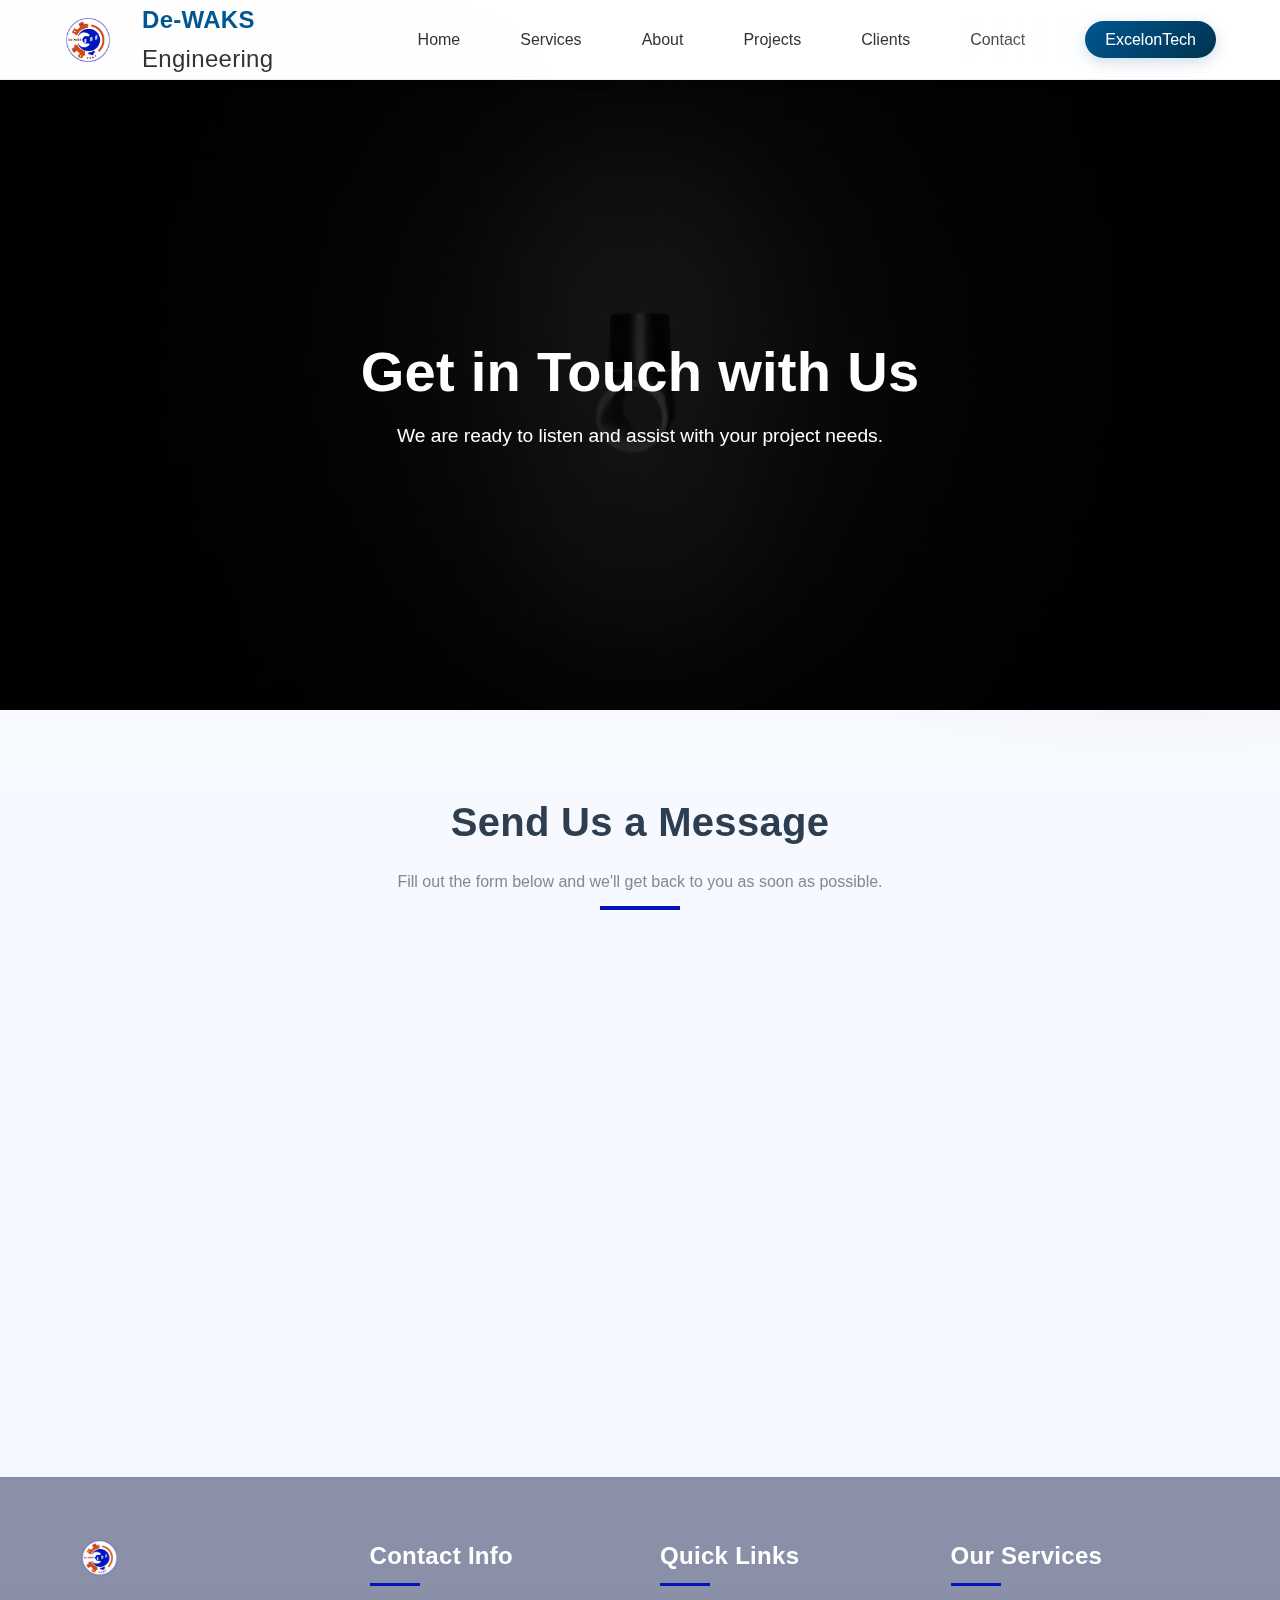
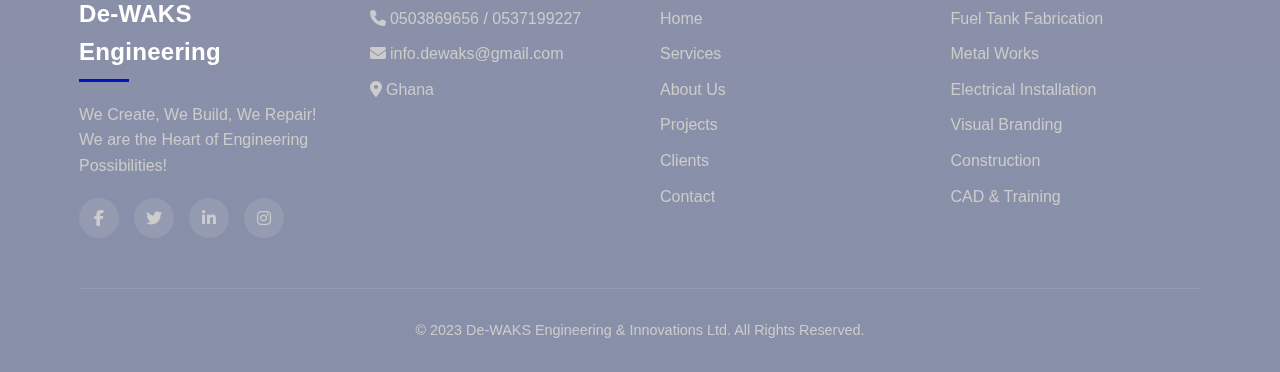
<file: contact.html>
<!DOCTYPE html>
<html lang="en">
<head>
    <meta charset="UTF-8">
    <meta name="viewport" content="width=device-width, initial-scale=1.0">
    <link rel="apple-touch-icon" sizes="180x180" href="images/favicon/apple-touch-icon.png">
    <link rel="icon" type="image/png" sizes="32x32" href="images/favicon/favicon-32x32.png">
    <link rel="icon" type="image/png" sizes="16x16" href="images/favicon/favicon-16x16.png">
    <link rel="manifest" href="images/favicon/site.webmanifest">
    <meta name="msapplication-TileColor" content="#005792">
    <meta name="theme-color" content="#005792">
    <title>Contact Us | De-WAKS Engineering & Innovations Ltd</title>
    <link rel="stylesheet" href="https://cdnjs.cloudflare.com/ajax/libs/font-awesome/6.4.0/css/all.min.css">
    <link rel="stylesheet" href="https://unpkg.com/aos@2.3.1/dist/aos.css">
    <link rel="stylesheet" href="css/style.css">
    <link rel="stylesheet" href="css/services.css">
    <link rel="stylesheet" href="css/about.css">
    <link rel="stylesheet" href="css/clients-new.css">
    <link rel="stylesheet" href="css/header-new.css">
    <link rel="stylesheet" href="css/about-index.css">
</head>
<body>
    <!-- Header -->
    <header>
        <div class="container header-container">
            <div class="logo">
                <img src="images/logo.png" alt="De-WAKS Logo" style="height: 48px; width: auto; margin-right: 10px;">
                <h1>De-WAKS <span>Engineering</span></h1>
            </div>
            <div class="mobile-menu-btn">
                <i class="fas fa-bars"></i>
            </div>
            <nav>
                <ul>
                    <li><a href="index.html">Home</a></li>
                    <li><a href="services.html">Services</a></li>
                    <li><a href="about.html">About</a></li>
                    <li><a href="projects.html">Projects</a></li>
                    <li><a href="clients.html">Clients</a></li>
                    <li><a href="contact.html">Contact</a></li>
                    <li><a href="https://excelontech.com" target="_blank" rel="noopener noreferrer">ExcelonTech</a></li>
                </ul>
            </nav>
        </div>
    </header>

    <!-- Contact Hero Section -->
    <section class="contact-hero">
        <video class="hero-video" autoplay muted loop playsinline poster="https://images.unsplash.com/photo-1522204523234-8729aa6e993f?auto=format&fit=crop&w=1500&q=80">
            <source src="videos/plumber.mp4" type="video/mp4">
        </video>
        <div class="hero-overlay"></div>
        <div class="container contact-hero-content">
            <h1 data-aos="fade-up" data-aos-duration="1000">Get in Touch with Us</h1>
            <p data-aos="fade-up" data-aos-duration="1200" data-aos-delay="200">We are ready to listen and assist with your project needs.</p>
        </div>
    </section>

    <!-- Contact Main Section -->
    <section id="contact-main">
        <div class="container">
            <div class="section-title">
                <h2>Send Us a Message</h2>
                <p>Fill out the form below and we'll get back to you as soon as possible.</p>
            </div>
            <div class="contact-content">
                <div class="contact-form" data-aos="fade-right" data-aos-duration="1000">
                    <form action="#" method="post">
                        <div class="form-group">
                            <input type="text" id="name" name="name" placeholder="Your Name" required>
                        </div>
                        <div class="form-group">
                            <input type="email" id="email" name="email" placeholder="Your Email" required>
                        </div>
                        <div class="form-group">
                            <input type="text" id="subject" name="subject" placeholder="Subject" required>
                        </div>
                        <div class="form-group">
                            <textarea id="message" name="message" rows="6" placeholder="Your Message" required></textarea>
                        </div>
                        <button type="submit" class="btn">Send Message</button>
                    </form>
                </div>
                <div class="contact-info" data-aos="fade-left" data-aos-duration="1000">
                    <div class="info-item">
                        <i class="fas fa-phone"></i>
                        <h4>Phone Number</h4>
                        <p>0503869656</p>
                        <p>0537199227</p>
                    </div>
                    <div class="info-item">
                        <i class="fas fa-envelope"></i>
                        <h4>Email Address</h4>
                        <p>info.dewaks@gmail.com</p>
                        <p>support.dewaks@gmail.com</p>
                    </div>
                    <div class="info-item">
                        <i class="fas fa-map-marker-alt"></i>
                        <h4>Office Location</h4>
                        <p>Ghana</p>
                    </div>
                </div>
            </div>
        </div>
    </section>

    <!-- Footer -->
    <footer>
        <div class="container">
            <div class="footer-content">
                <div class="footer-column">
                    <img src="images/logo2.png" alt="De-WAKS Logo" style="height: 40px; width: auto; margin-bottom: 10px;">
                    <h3>De-WAKS Engineering</h3>
                    <p>We Create, We Build, We Repair! We are the Heart of Engineering Possibilities!</p>
                    <div class="social-links">
                        <a href="#"><i class="fab fa-facebook-f"></i></a>
                        <a href="#"><i class="fab fa-twitter"></i></a>
                        <a href="#"><i class="fab fa-linkedin-in"></i></a>
                        <a href="#"><i class="fab fa-instagram"></i></a>
                    </div>
                </div>
                
                <div class="footer-column">
                    <h3>Contact Info</h3>
                    <p><i class="fas fa-phone"></i> 0503869656 / 0537199227</p>
                    <p><i class="fas fa-envelope"></i> info.dewaks@gmail.com</p>
                    <p><i class="fas fa-map-marker-alt"></i> Ghana</p>
                </div>
                
                <div class="footer-column">
                    <h3>Quick Links</h3>
                    <a href="index.html">Home</a>
                    <a href="services.html">Services</a>
                    <a href="about.html">About Us</a>
                    <a href="projects.html">Projects</a>
                    <a href="clients.html">Clients</a>
                    <a href="contact.html">Contact</a>
                </div>
                
                <div class="footer-column">
                    <h3>Our Services</h3>
                    <a href="services.html#fuel-tanks">Fuel Tank Fabrication</a>
                    <a href="services.html#metal-works">Metal Works</a>
                    <a href="services.html#electrical">Electrical Installation</a>
                    <a href="services.html#branding">Visual Branding</a>
                    <a href="services.html#construction">Construction</a>
                    <a href="services.html#cad">CAD & Training</a>
                </div>
            </div>
            
            <div class="copyright">
                <p>&copy; 2023 De-WAKS Engineering & Innovations Ltd. All Rights Reserved.</p>
            </div>
        </div>
    </footer>

    <script src="https://unpkg.com/aos@2.3.1/dist/aos.js"></script>
    <script>
        // Mobile Menu Toggle
        const menuBtn = document.querySelector('.mobile-menu-btn');
        const nav = document.querySelector('nav');
        
        menuBtn.addEventListener('click', () => {
            nav.classList.toggle('active');
            menuBtn.querySelector('i').classList.toggle('fa-bars');
            menuBtn.querySelector('i').classList.toggle('fa-times');
        });
        
        // Smooth scrolling for navigation links
        document.querySelectorAll('a[href^="#"]').forEach(anchor => {
            anchor.addEventListener('click', function (e) {
                e.preventDefault();
                
                const targetId = this.getAttribute('href');
                if (targetId === '#') return;
                
                const targetElement = document.querySelector(targetId);
                if (targetElement) {
                    nav.classList.remove('active');
                    menuBtn.querySelector('i').classList.add('fa-bars');
                    menuBtn.querySelector('i').classList.remove('fa-times');
                    
                    const headerHeight = parseInt(getComputedStyle(document.documentElement).getPropertyValue('--header-height')) || 80;
                    const top = targetElement.getBoundingClientRect().top + window.scrollY - headerHeight;
                    window.scrollTo({ top, behavior: 'smooth' });
                }
            });
        });

        // Initialize AOS
        AOS.init({
            offset: 120,
            duration: 1000,
            easing: 'ease-in-out',
            once: true,
        });

        // Static navbar with scrolled shadow state only
        const headerEl = document.querySelector('header');
        window.addEventListener('scroll', () => {
            const y = window.scrollY;
            if (y > 10) headerEl.classList.add('header--scrolled'); else headerEl.classList.remove('header--scrolled');
        }, { passive: true });

        document.addEventListener('pointermove', (e) => {
            document.querySelectorAll('.btn').forEach(btn => {
                const r = btn.getBoundingClientRect();
                const x = ((e.clientX - r.left) / r.width) * 100;
                const y = ((e.clientY - r.top) / r.height) * 100;
                btn.style.setProperty('--mx', x + '%');
                btn.style.setProperty('--my', y + '%');
            });
        });
    </script>
</body>
</html>
</file>
<file: css/style.css>
/* Global Styles */
:root {
    --primary: #0016BB;
    --secondary: #2c3e50;
    --accent: #D8460A;
    --light: #ecf0f1;
    --dark: #2c3e50;
    --header-height: 80px;
    --gray: #7f8c8d;
}

* {
    margin: 0;
    padding: 0;
    box-sizing: border-box;
    font-family: 'Segoe UI', Tahoma, Geneva, Verdana, sans-serif;
}

body {
    color: #333;
    line-height: 1.6;
    background:
        radial-gradient(1200px 800px at 10% 10%, rgba(0, 22, 187, 0.15), transparent 60%),
        radial-gradient(1000px 600px at 90% 20%, rgba(216, 70, 10, 0.15), transparent 60%),
        linear-gradient(180deg, #f9fbff 0%, #f3f6ff 100%);
    -webkit-backdrop-filter: saturate(1.05);
    backdrop-filter: saturate(1.05);

    /* ensure fixed header doesn't cover page content */
    padding-top: var(--header-height);
}

.container {
    width: 90%;
    max-width: 1200px;
    margin: 0 auto;
    padding: 0 15px;
}

/* Glass utility */
.glass {
    background: rgba(255, 255, 255, 0.15);
    border: 1px solid rgba(255, 255, 255, 0.3);
    -webkit-backdrop-filter: blur(16px) saturate(120%);
    backdrop-filter: blur(16px) saturate(120%);
    box-shadow: 0 10px 40px rgba(0,0,0,0.08);
}

.glass-dark {
    background: rgba(7, 18, 61, 0.25);
    border: 1px solid rgba(255, 255, 255, 0.08);
    -webkit-backdrop-filter: blur(18px) saturate(140%);
    backdrop-filter: blur(18px) saturate(140%);
}

.btn {
    display: inline-block;
    padding: 12px 28px;
    background: linear-gradient(135deg, #0016BB 0%, #6a7bff 50%, #00c2ff 100%);
    color: white;
    text-decoration: none;
    border-radius: 999px;
    font-weight: 700;
    letter-spacing: 0.3px;
    transition: transform 0.25s ease, box-shadow 0.25s ease, filter 0.25s ease;
    border: none;
    cursor: pointer;
    box-shadow: 0 10px 20px rgba(0, 22, 187, 0.25), inset 0 0 0 1px rgba(255,255,255,0.15);
    position: relative;
    overflow: hidden;
}

.btn:hover {
    transform: translateY(-2px) scale(1.02);
    box-shadow: 0 16px 32px rgba(0, 22, 187, 0.35);
    filter: brightness(1.05);
}

.btn-outline {
    background: rgba(255,255,255,0.08);
    color: var(--primary);
    border: 2px solid rgba(255,255,255,0.4);
    -webkit-backdrop-filter: blur(8px);
    backdrop-filter: blur(8px);
}

.btn-outline:hover {
    background: linear-gradient(135deg, rgba(0,22,187,0.9), rgba(0,194,255,0.9));
    color: #fff;
    border-color: transparent;
}

/* Button glow ring */
.btn:before {
    content: '';
    position: absolute;
    inset: -2px;
    background: radial-gradient(120px 60px at var(--mx,50%) var(--my,50%), rgba(255,255,255,0.35), transparent 40%);
    opacity: 0;
    transition: opacity 0.25s ease;
}
.btn:hover:before { opacity: 1; }

/* Mouse reactive glow */
.btn { --mx: 50%; --my: 50%; }

section {
    padding: 80px 0;
}

.section-title {
    text-align: center;
    margin-bottom: 50px;
    position: relative;
}

.section-title h2 {
    font-size: 2.5rem;
    color: var(--secondary);
    margin-bottom: 15px;
}

.section-title:after {
    content: '';
    position: absolute;
    bottom: -15px;
    left: 50%;
    transform: translateX(-50%);
    width: 80px;
    height: 4px;
    background-color: var(--primary);
}

/* Header Styles */
header {
    background-color: #ffffff; /* fully visible / "bare" background */
    -webkit-backdrop-filter: none;
    backdrop-filter: none;
    border-bottom: 1px solid rgba(0,0,0,0.06);
    box-shadow: 0 8px 30px rgba(0, 0, 0, 0.08);
    position: fixed;
    width: 100%;
    top: 0;
    left: 0;
    z-index: 9999;
    transition: background-color 0.25s ease, box-shadow 0.25s ease, transform 0.2s ease;
    height: var(--header-height);
}

.header--hidden { transform: none; }
.header--scrolled { box-shadow: 0 12px 30px rgba(0,0,0,0.12); background-color: rgba(255,255,255,0.85); }

.header-container {
    display: flex;
    justify-content: space-between;
    align-items: center;
    padding: 0 0;
    height: 100%;
}

.logo {
    display: flex;
    align-items: center;
}

.logo h1 {
    font-size: 1.8rem;
    color: var(--primary);
    margin-left: 10px;
}

.logo span {
    color: var(--secondary);
    font-weight: 300;
}

nav ul {
    display: flex;
    list-style: none;
}

nav ul li {
    margin-left: 30px;
}

nav ul li a {
    text-decoration: none;
    color: var(--dark);
    font-weight: 500;
    transition: color 0.3s ease, transform 0.2s ease;
    position: relative;
}

nav ul li a:hover {
    color: var(--primary);
    transform: translateY(-1px);
}

nav ul li a:after {
    content: '';
    position: absolute;
    left: 0;
    bottom: -6px;
    width: 0;
    height: 2px;
    background: linear-gradient(90deg, var(--primary), #00c2ff);
    transition: width 0.25s ease;
}
nav ul li a:hover:after { width: 100%; }

/* Typography & focus polish */
h1, h2, h3 { letter-spacing: 0.3px; }
a, .btn, button { outline: none; }
a:focus-visible, .btn:focus-visible, button:focus-visible {
    outline: 3px solid rgba(0,194,255,0.6);
    outline-offset: 2px;
    border-radius: 8px;
}

.mobile-menu-btn {
    display: none;
    font-size: 1.5rem;
    cursor: pointer;
    color: var(--primary);
}

/* Hero Section */
.hero {
    background: linear-gradient(rgba(0, 0, 0, 0.7), rgba(0, 0, 0, 0.7)), url('https://images.unsplash.com/photo-1581091226033-d5c48150dbaa?ixlib=rb-4.0.3&auto=format&fit=crop&w=1500&q=80') no-repeat center center/cover;
    height: 100vh;
    color: white;
    display: flex;
    align-items: center;
    text-align: center;
    padding-top: 80px;
}

.hero-content {
    max-width: 800px;
    margin: 0 auto;
}

.hero-content h2 {
    font-size: 3.5rem;
    margin-bottom: 20px;
    line-height: 1.2;
}

.hero-content p {
    font-size: 1.2rem;
    margin-bottom: 30px;
}

/* Services Section */
.services-grid {
    display: grid;
    grid-template-columns: repeat(auto-fit, minmax(300px, 1fr));
    gap: 30px;
}

.service-card {
    background: white;
    border-radius: 8px;
    overflow: hidden;
    box-shadow: 0 5px 15px rgba(0, 0, 0, 0.1);
    transition: transform 0.3s ease;
}

.service-card:hover {
    transform: translateY(-10px);
}

.service-img {
    height: 200px;
    background-color: var(--primary);
    display: flex;
    align-items: center;
    justify-content: center;
    color: white;
    font-size: 3rem;
}

.service-content {
    padding: 20px;
}

.service-content h3 {
    color: var(--secondary);
    margin-bottom: 15px;
}

/* About Section */
.about {
    background-color: var(--light);
}

.about-content {
    display: grid;
    grid-template-columns: 1fr 1fr;
    gap: 50px;
    align-items: center;
}

.about-text h2 {
    color: var(--secondary);
    margin-bottom: 20px;
}

.values-list {
    margin-top: 30px;
}

.value-item {
    display: flex;
    align-items: flex-start;
    margin-bottom: 15px;
}

.value-icon {
    background-color: var(--primary);
    color: white;
    width: 40px;
    height: 40px;
    border-radius: 50%;
    display: flex;
    align-items: center;
    justify-content: center;
    margin-right: 15px;
    flex-shrink: 0;
}

/* Projects Section */
.projects-grid {
    display: grid;
    grid-template-columns: repeat(auto-fit, minmax(300px, 1fr));
    gap: 30px;
}

.project-card {
    position: relative;
    height: 250px;
    border-radius: 8px;
    overflow: hidden;
}

.project-img {
    width: 100%;
    height: 100%;
    object-fit: cover;
    transition: transform 0.5s ease;
}

.project-overlay {
    position: absolute;
    top: 0;
    left: 0;
    width: 100%;
    height: 100%;
    background: rgba(0, 87, 146, 0.8);
    display: flex;
    flex-direction: column;
    justify-content: center;
    align-items: center;
    opacity: 0;
    transition: opacity 0.5s ease;
    padding: 20px;
    text-align: center;
    color: white;
}

.project-card:hover .project-overlay {
    opacity: 1;
}

.project-card:hover .project-img {
    transform: scale(1.1);
}

/* Clients Section */
.clients {
    background-color: var(--light);
}

.clients-grid {
    display: grid;
    grid-template-columns: repeat(auto-fit, minmax(150px, 1fr));
    gap: 30px;
    align-items: center;
}

.client-logo {
    background-color: white;
    height: 120px;
    display: flex;
    align-items: center;
    justify-content: center;
    border-radius: 8px;
    box-shadow: 0 5px 15px rgba(0, 0, 0, 0.05);
    padding: 20px;
}

/* CTA Section */
.cta {
    background: linear-gradient(rgba(0, 0, 0, 0.8), rgba(0, 0, 0, 0.8)), url('https://images.unsplash.com/photo-1566669437686-8c43b8b4626e?ixlib=rb-4.0.3&auto=format&fit=crop&w=1500&q=80') no-repeat center center/cover;
    color: white;
    text-align: center;
}

.cta h2 {
    font-size: 2.5rem;
    margin-bottom: 20px;
}

.cta p {
    font-size: 1.2rem;
    max-width: 700px;
    margin: 0 auto 30px;
}

/* Footer */
footer {
    background: rgba(7, 18, 61, 0.45);
    -webkit-backdrop-filter: blur(12px) saturate(130%);
    backdrop-filter: blur(12px) saturate(130%);
    color: white;
    padding: 60px 0 30px;
}

.footer-content {
    display: grid;
    grid-template-columns: repeat(auto-fit, minmax(250px, 1fr));
    gap: 40px;
    margin-bottom: 40px;
}

.footer-column h3 {
    font-size: 1.5rem;
    margin-bottom: 20px;
    position: relative;
    padding-bottom: 10px;
}

.footer-column h3:after {
    content: '';
    position: absolute;
    bottom: 0;
    left: 0;
    width: 50px;
    height: 3px;
    background-color: var(--primary);
}

.footer-column p, .footer-column a {
    margin-bottom: 10px;
    display: block;
    color: #ccc;
    text-decoration: none;
    transition: color 0.3s ease;
}

.footer-column a:hover {
    color: white;
}

.social-links {
    display: flex;
    gap: 15px;
    margin-top: 20px;
}

.social-links a {
    display: flex;
    align-items: center;
    justify-content: center;
    width: 40px;
    height: 40px;
    background-color: rgba(255, 255, 255, 0.1);
    border-radius: 50%;
    transition: all 0.3s ease;
}

.social-links a:hover {
    background-color: var(--primary);
    transform: translateY(-3px);
}

.copyright {
    text-align: center;
    padding-top: 30px;
    border-top: 1px solid rgba(255, 255, 255, 0.1);
    color: #ccc;
    font-size: 0.9rem;
}

/* Responsive Styles */
@media (max-width: 992px) {
    .about-content {
        grid-template-columns: 1fr;
    }
    
    .hero-content h2 {
        font-size: 2.8rem;
    }
}

@media (max-width: 768px) {
    .mobile-menu-btn {
        display: block;
    }
    
    nav {
        position: fixed;
        top: 80px;
        left: -100%;
        width: 80%;
        height: calc(100vh - var(--header-height));
        background-color: white;
        flex-direction: column;
        transition: all 0.3s ease;
        box-shadow: 5px 0 15px rgba(0, 0, 0, 0.1);
    }
    
    nav.active {
        left: 0;
    }
    
    nav ul {
        flex-direction: column;
        padding: 30px;
    }
    
    nav ul li {
        margin: 15px 0;
    }
    
    .hero-content h2 {
        font-size: 2.2rem;
    }
    
    .section-title h2 {
        font-size: 2rem;
    }
}

/* New Styles for services.php */
.services-hero {
    background: linear-gradient(rgba(0, 0, 0, 0.7), rgba(0, 0, 0, 0.7)), url('https://images.unsplash.com/photo-1517404215738-15263e9f9178?ixlib=rb-4.0.3&auto=format&fit=crop&w=1500&q=80') no-repeat center center/cover;
    height: 70vh;
    color: white;
    display: flex;
    align-items: center;
    justify-content: center;
    text-align: center;
}

.services-hero-content h1 {
    font-size: 3.5rem;
    margin-bottom: 1rem;
    line-height: 1.2;
}

.services-hero-content p {
    font-size: 1.2rem;
}

.services-grid-new {
    display: grid;
    grid-template-columns: repeat(auto-fit, minmax(300px, 1fr));
    gap: 30px;
}

.service-card-new {
    position: relative;
    background: rgba(255, 255, 255, 0.2);
    -webkit-backdrop-filter: blur(10px);
    backdrop-filter: blur(10px);
    border-radius: 12px;
    border: 1px solid rgba(255, 255, 255, 0.3);
    overflow: hidden;
    box-shadow: 0 4px 20px rgba(0, 0, 0, 0.1);
    transition: all 0.3s ease;
    cursor: pointer;
}

.service-card-new:hover {
    transform: translateY(-10px) scale(1.02);
    box-shadow: 0 8px 30px rgba(0, 0, 0, 0.2);
}

.service-img-new {
    width: 100%;
    height: 200px;
    object-fit: cover;
    display: block;
    border-top-left-radius: 12px;
    border-top-right-radius: 12px;
}

.service-content-new {
    padding: 20px;
    color: white;
    text-align: center;
}

.service-content-new h3 {
    font-size: 1.5rem;
    margin-bottom: 10px;
    text-shadow: 1px 1px 2px rgba(0, 0, 0, 0.2);
}

.service-content-new p {
    font-size: 0.9rem;
    opacity: 0.9;
    color: #f0f0f0;
}

/* New Styles for about.php */
.about-hero {
    background: linear-gradient(rgba(0, 0, 0, 0.7), rgba(0, 0, 0, 0.7)), url('https://images.unsplash.com/photo-1516246877022-f90a1b63c87e?ixlib=rb-4.0.3&auto=format&fit=crop&w=1500&q=80') no-repeat center center/cover;
    height: 70vh;
    color: white;
    display: flex;
    align-items: center;
    justify-content: center;
    text-align: center;
}

.about-hero-content h1 {
    font-size: 3.5rem;
    margin-bottom: 1rem;
    line-height: 1.2;
}

.about-hero-content p {
    font-size: 1.2rem;
}

.about-main {
    background-color: white;
}

.about-content {
    display: flex;
    flex-direction: column;
    gap: 50px;
}

.about-image {
    width: 100%;
}

.about-image img {
    width: 100%;
    height: auto;
    border-radius: 8px;
    box-shadow: 0 5px 20px rgba(0,0,0,0.1);
}

.about-text {
    padding: 20px;
    background-color: var(--light);
    border-radius: 8px;
}

.about-text h3 {
    font-size: 2rem;
    color: var(--secondary);
    margin-bottom: 15px;
}

.about-text p {
    margin-bottom: 20px;
}

.values-list {
    display: flex;
    flex-direction: column;
    gap: 15px;
}

.value-item {
    display: flex;
    align-items: center;
    gap: 15px;
}

.value-item i {
    font-size: 1.5rem;
    color: var(--primary);
}

.team-grid {
    display: grid;
    grid-template-columns: repeat(auto-fit, minmax(250px, 1fr));
    gap: 30px;
    text-align: center;
}

.team-member {
    background-color: white;
    padding: 20px;
    border-radius: 8px;
    box-shadow: 0 5px 15px rgba(0,0,0,0.05);
}

.team-member img {
    width: 150px;
    height: 150px;
    border-radius: 50%;
    object-fit: cover;
    margin-bottom: 15px;
    border: 3px solid var(--primary);
}

.team-member h3 {
    font-size: 1.2rem;
    color: var(--secondary);
}

.team-member p {
    font-size: 0.9rem;
    color: var(--gray);
}

/* New Styles for projects.php */
.projects-hero {
    background: linear-gradient(rgba(0, 0, 0, 0.7), rgba(0, 0, 0, 0.7)), url('https://images.unsplash.com/photo-1581093557451-f7614d9b6264?ixlib=rb-4.0.3&auto=format&fit=crop&w=1500&q=80') no-repeat center center/cover;
    height: 70vh;
    color: white;
    display: flex;
    align-items: center;
    justify-content: center;
    text-align: center;
}

.projects-hero-content h1 {
    font-size: 3.5rem;
    margin-bottom: 1rem;
    line-height: 1.2;
}

.projects-hero-content p {
    font-size: 1.2rem;
}

.projects-grid-new {
    display: grid;
    grid-template-columns: repeat(auto-fit, minmax(350px, 1fr));
    gap: 30px;
}

.project-card-new {
    position: relative;
    height: 350px;
    border-radius: 12px;
    overflow: hidden;
    box-shadow: 0 5px 20px rgba(0,0,0,0.1);
}

.project-card-new img {
    width: 100%;
    height: 100%;
    object-fit: cover;
    transition: transform 0.5s ease;
}

.project-overlay-new {
    position: absolute;
    bottom: 0;
    left: 0;
    width: 100%;
    background: linear-gradient(to top, rgba(0, 0, 0, 0.8), rgba(0, 0, 0, 0));
    color: white;
    padding: 20px;
    transition: all 0.5s ease;
    opacity: 0;
    transform: translateY(100%);
}

.project-card-new:hover .project-overlay-new {
    opacity: 1;
    transform: translateY(0);
}

.project-card-new:hover img {
    transform: scale(1.05);
}

.project-overlay-new h3 {
    font-size: 1.5rem;
    margin-bottom: 5px;
}

.project-overlay-new p {
    font-size: 0.9rem;
}

/* New Styles for clients.php */
.clients-hero {
    background: linear-gradient(rgba(0, 0, 0, 0.7), rgba(0, 0, 0, 0.7)), url('https://images.unsplash.com/photo-1531297484001-80022131f5a1?ixlib=rb-4.0.3&auto=format&fit=crop&w=1500&q=80') no-repeat center center/cover;
    height: 70vh;
    color: white;
    display: flex;
    align-items: center;
    justify-content: center;
    text-align: center;
}

.clients-hero-content h1 {
    font-size: 3.5rem;
    margin-bottom: 1rem;
    line-height: 1.2;
}

.clients-hero-content p {
    font-size: 1.2rem;
}

.clients-grid-new {
    display: grid;
    grid-template-columns: repeat(auto-fit, minmax(200px, 1fr));
    gap: 30px;
}

.client-logo-card {
    background: rgba(255,255,255,0.14);
    -webkit-backdrop-filter: blur(10px) saturate(120%);
    backdrop-filter: blur(10px) saturate(120%);
    border: 1px solid rgba(255,255,255,0.24);
    padding: 28px;
    border-radius: 14px;
    box-shadow: 0 16px 36px rgba(0,0,0,0.06);
    display: flex;
    justify-content: center;
    align-items: center;
    transition: all 0.3s ease;
}

.client-logo-card img {
    max-width: 100%;
    height: auto;
    opacity: 0.8;
    filter: grayscale(100%);
    transition: all 0.3s ease;
}

.client-logo-card:hover img {
    opacity: 1;
    filter: grayscale(0%);
    transform: scale(1.05);
}

/* New Styles for contact.php */
.contact-hero {
    background: linear-gradient(rgba(0, 0, 0, 0.7), rgba(0, 0, 0, 0.7)), url('https://images.unsplash.com/photo-1522204523234-8729aa6e993f?ixlib=rb-4.0.3&auto=format&fit=crop&w=1500&q=80') no-repeat center center/cover;
    height: 70vh;
    color: white;
    display: flex;
    align-items: center;
    justify-content: center;
    text-align: center;
}

.contact-hero-content h1 {
    font-size: 3.5rem;
    margin-bottom: 1rem;
    line-height: 1.2;
}

.contact-hero-content p {
    font-size: 1.2rem;
}

.contact-content {
    display: grid;
    grid-template-columns: 1fr 1fr;
    gap: 50px;
    align-items: center;
}

.contact-form {
    background-color: white;
    padding: 30px;
    border-radius: 12px;
    box-shadow: 0 5px 20px rgba(0,0,0,0.1);
}

.contact-form .form-group {
    margin-bottom: 20px;
}

.contact-form input,
.contact-form textarea {
    width: 100%;
    padding: 12px;
    border: 1px solid #ddd;
    border-radius: 8px;
    font-size: 1rem;
    transition: border-color 0.3s ease;
}

.contact-form input:focus,
.contact-form textarea:focus {
    outline: none;
    border-color: var(--primary);
}

.contact-info {
    display: flex;
    flex-direction: column;
    gap: 30px;
}

.info-item {
    display: flex;
    align-items: center;
    gap: 20px;
    background-color: var(--light);
    padding: 20px;
    border-radius: 12px;
    box-shadow: 0 5px 15px rgba(0,0,0,0.05);
}

.info-item i {
    font-size: 2rem;
    color: var(--primary);
}

.info-item h4 {
    font-size: 1.2rem;
    margin-bottom: 5px;
    color: var(--secondary);
}

@media (max-width: 768px) {
    .contact-content {
        grid-template-columns: 1fr;
    }
}

/* === Appended: Home page updated styles (scoped and merged) === */
/* Global additions */
.section-title p {
    color: var(--gray);
}
/* Force white titles/descriptions inside About section */
.about .section-title h2 { color: #ffffff; }
.about .section-title p { color: #ffffff; }

/* Hero Section (New) */
.hero-new {
    background: linear-gradient(rgba(0, 0, 0, 0.7), rgba(0, 0, 0, 0.7)), url('https://images.unsplash.com/photo-1581091226033-d5c48150dbaa?q=80&w=1740&auto=format&fit=crop&ixlib=rb-4.0.3&ixid=M3wxMjA3fDB8MHxwaG90by1wYWdlfHx8fGVufDB8fHx8fA%3D%3D') no-repeat center center/cover;
    height: 100vh;
    color: white;
    display: flex;
    align-items: center;
    text-align: center;
    padding-top: 80px;
}

.hero-content-new {
    max-width: 800px;
    margin: 0 auto;
}

.hero-content-new h1 {
    font-size: 3.5rem;
    margin-bottom: 20px;
    line-height: 1.2;
}

.hero-content-new p {
    font-size: 1.2rem;
    margin-bottom: 30px;
}

/* Services Section (New) */
.services-grid-new {
    display: grid;
    grid-template-columns: repeat(auto-fit, minmax(300px, 1fr));
    gap: 30px;
}

.service-card-new {
    position: relative;
    background: rgba(255, 255, 255, 0.1);
    -webkit-backdrop-filter: blur(12px);
    backdrop-filter: blur(12px);
    border: 1px solid rgba(255, 255, 255, 0.2);
    border-radius: 24px;
    overflow: hidden;
    box-shadow: 0 8px 32px rgba(0, 0, 0, 0.1);
    transition: all 0.4s cubic-bezier(0.4, 0, 0.2, 1);
    cursor: pointer;
    transform-style: preserve-3d;
    perspective: 1000px;
}

.service-card-new:hover { transform: translateY(-10px) scale(1.02); box-shadow: 0 28px 60px rgba(0, 0, 0, 0.18); }

.service-card-new img {
    width: 100%;
    height: 200px;
    object-fit: cover;
    display: block;
    border-top-left-radius: 12px;
    border-top-right-radius: 12px;
}

.service-content-new {
    padding: 20px;
    text-align: center;
}

.service-content-new h3 {
    font-size: 1.5rem;
    margin-bottom: 10px;
    color: var(--secondary);
}

.service-content-new p {
    font-size: 0.9rem;
    color: var(--gray);
}

/* About Section (New) */
.about {
    position: relative;
    overflow: hidden;
    padding: 6rem 0;
    background:
        radial-gradient(1200px 800px at 10% 10%, rgba(0, 22, 187, 0.25), transparent 60%),
        radial-gradient(900px 700px at 90% 20%, rgba(0, 194, 255, 0.18), transparent 60%),
        linear-gradient(180deg, #08122a 0%, #0a1a3a 100%);
}

.about-background {
    position: absolute;
    top: 0;
    left: 0;
    width: 100%;
    height: 100%;
    z-index: 0;
}

.mesh-gradient {
    position: absolute;
    width: 100%;
    height: 100%;
    background: 
        radial-gradient(circle at 20% 30%, rgba(0, 87, 146, 0.15) 0%, transparent 70%),
        radial-gradient(circle at 80% 70%, rgba(0, 87, 146, 0.1) 0%, transparent 70%);
    animation: gradientShift 15s ease infinite;
}

.floating-shapes {
    position: absolute;
    width: 100%;
    height: 100%;
}

.shape {
    position: absolute;
    border-radius: 50%;
    background: linear-gradient(135deg, rgba(0, 87, 146, 0.1) 0%, rgba(0, 87, 146, 0.05) 100%);
    -webkit-backdrop-filter: blur(5px);
    backdrop-filter: blur(5px);
    animation: float 6s ease-in-out infinite;
}

.shape-1 {
    width: 150px;
    height: 150px;
    top: 20%;
    left: 10%;
    animation-delay: 0s;
}

.shape-2 {
    width: 100px;
    height: 100px;
    top: 60%;
    right: 15%;
    animation-delay: -2s;
}

.shape-3 {
    width: 70px;
    height: 70px;
    bottom: 20%;
    left: 20%;
    animation-delay: -4s;
}

@keyframes float {
    0%, 100% {
        transform: translateY(0) rotate(0deg);
    }
    50% {
        transform: translateY(-20px) rotate(10deg);
    }
}

@keyframes gradientShift {
    0%, 100% {
        background-position: 0% 50%;
    }
    50% {
        background-position: 100% 50%;
    }
}

.about .container {
    position: relative;
    z-index: 1;
}

.about-content-new {
    display: grid;
    grid-template-columns: 1.1fr 0.9fr;
    align-items: center;
    gap: 2.2rem;
    margin-top: 2.2rem;
    position: relative;
    z-index: 1;
    background: transparent;
    -webkit-backdrop-filter: none;
    backdrop-filter: none;
    border-radius: 0;
    padding: 0;
    box-shadow: none;
}

.about-text-new {
    background: transparent;
    padding: 0;
    border-radius: 0;
    border: none;
    color: #dfe8ff;
}

.about-text-new h3 {
    font-size: 2.2rem;
    color: #ffffff;
    margin-bottom: 12px;
    text-shadow: 0 2px 10px rgba(0,0,0,0.4);
}

.about-text-new p {
    margin-bottom: 14px;
    color: #ffffff;
}

/* About list */
.about-list {
    list-style: none;
    margin: 16px 0 22px 0;
    padding: 0;
    display: grid;
    grid-template-columns: 1fr 1fr;
    gap: 8px 16px;
}
.about-list li { display: flex; align-items: center; gap: 10px; color: #ffffff; }
.about-list i { color: #7fbfff; opacity: 0.9; }

/* Stats */
.about-stats {
    display: grid;
    grid-template-columns: repeat(3, minmax(0, 1fr));
    gap: 8px;
    margin: 18px 0 22px 0;
}
.stat { background: none; border: none; padding: 0; text-align: center; }
.stat-number { font-weight: 800; font-size: 1.6rem; color: #ffffff; letter-spacing: 0.2px; }
.stat-label { font-size: 0.9rem; color: #ffffff; }

.about-image-new {
    position: relative;
}
.about-image-new img {
    width: 100%;
    height: auto;
    border-radius: 12px;
    box-shadow: none;
    border: none;
    filter: contrast(1) saturate(1.05);
}
.about-image-new:after {
    content: '';
    position: absolute;
    inset: 0;
    border-radius: 12px;
    pointer-events: none;
    background: linear-gradient(135deg, rgba(0,22,187,0.4), rgba(0,194,255,0.25));
    mix-blend-mode: multiply;
}

/* Subtle scrim behind text for readability */
.about-text-new:before {
    content: '';
    position: absolute;
    inset: -16px -20px -16px -20px;
    border-radius: 20px;
    background: radial-gradient(60% 100% at 0% 0%, rgba(0,0,0,0.35), transparent 70%);
    filter: blur(18px);
    z-index: -1;
}
.about-text-new { position: relative; }

/* Projects Section (New) */
.projects-grid-new {
    display: grid;
    grid-template-columns: repeat(auto-fit, minmax(350px, 1fr));
    gap: 30px;
}

.project-card-new {
    position: relative;
    height: 350px;
    border-radius: 16px;
    overflow: hidden;
    box-shadow: 0 20px 40px rgba(0,0,0,0.08);
    transition: transform 0.3s ease;
}

.project-card-new:hover {
    transform: translateY(-10px);
}

.project-card-new img {
    width: 100%;
    height: 100%;
    object-fit: cover;
    transition: transform 0.5s ease;
}

.project-overlay-new {
    position: absolute;
    bottom: 0;
    left: 0;
    width: 100%;
    background: linear-gradient(to top, rgba(0, 0, 0, 0.8), rgba(0, 0, 0, 0));
    color: white;
    padding: 20px;
    transition: all 0.5s ease;
    opacity: 0;
    transform: translateY(100%);
}

.project-card-new:hover .project-overlay-new {
    opacity: 1;
    transform: translateY(0);
}

.project-card-new:hover img {
    transform: scale(1.05);
}

.project-overlay-new h3 {
    font-size: 1.5rem;
    margin-bottom: 5px;
}

.project-overlay-new p {
    font-size: 0.9rem;
}

/* Clients Section (New) */
.clients-grid-new {
    display: grid;
    grid-template-columns: repeat(auto-fit, minmax(200px, 1fr));
    gap: 30px;
}

.client-logo-card {
    background-color: white;
    padding: 30px;
    border-radius: 12px;
    box-shadow: 0 5px 20px rgba(0,0,0,0.05);
    display: flex;
    justify-content: center;
    align-items: center;
    transition: all 0.3s ease;
}

.client-logo-card img {
    max-width: 100%;
    height: auto;
    opacity: 0.8;
    filter: grayscale(100%);
    transition: all 0.3s ease;
}

.client-logo-card:hover img {
    opacity: 1;
    filter: grayscale(0%);
    transform: scale(1.05);
}

/* Responsive tweaks for new sections */
@media (max-width: 992px) {
    .about-content-new {
        grid-template-columns: 1fr;
    }
    .hero-content-new h1 {
        font-size: 2.8rem;
    }
}

@media (max-width: 768px) {
    .hero-content-new h1 {
        font-size: 2.2rem;
    }
    .section-title h2 {
        font-size: 2rem;
    }
    .about-stats { grid-template-columns: repeat(3, 1fr); gap: 6px; }
    .about .section-title h2, .about .section-title p { color: #ffffff; }
}

/* Video hero overrides (applied last) */
.hero-new {
    position: relative;
    height: 100vh;
    color: white;
    display: flex;
    align-items: center;
    text-align: center;
    padding-top: 80px;
    overflow: hidden;
    background: none !important;
}

.services-hero,
.about-hero,
.projects-hero,
.clients-hero,
.contact-hero {
    position: relative;
    height: 70vh;
    color: white;
    display: flex;
    align-items: center;
    justify-content: center;
    text-align: center;
    overflow: hidden;
    background: none !important;
}

.hero-video {
    position: absolute;
    top: 0;
    left: 0;
    width: 100%;
    height: 100%;
    object-fit: cover;
    z-index: 0;
}

.hero-overlay {
    position: absolute;
    inset: 0;
    background: rgba(0, 0, 0, 0.55);
    z-index: 1;
}

/* Ensure hero text sits above overlay */
.hero-content-new,
.services-hero-content,
.about-hero-content,
.projects-hero-content,
.clients-hero-content,
.contact-hero-content {
    position: relative;
    z-index: 2;
}

/* Video carousel layering and transitions */
.hero-carousel {
    position: absolute;
    inset: 0;
    z-index: 0;
}

.hero-slide {
    position: absolute;
    inset: 0;
    opacity: 0;
    transition: opacity 1.2s ease-in-out, transform 1.2s ease-in-out;
    transform: scale(1.04); /* subtle zoom for depth */
}

.hero-slide.is-active {
    opacity: 1;
    transform: scale(1);
}

/* entering state ensures no flash during first frame */
.hero-slide.is-entering {
    opacity: 0.01;
}
</file>
<file: css/services.css>
/* Modern Service Cards */
.services-grid-new {
    display: grid;
    grid-template-columns: repeat(auto-fit, minmax(300px, 1fr));
    gap: 2rem;
    padding: 2rem 0;
}

.service-card-new {
    position: relative;
    border-radius: 15px;
    overflow: hidden;
    min-height: 350px;
    transition: all 0.5s ease;
    background: #0a0f1c;
    cursor: pointer;
}

.service-card-new:hover {
    transform: translateY(-5px);
}

.service-card-new:hover .card-bg::after {
    opacity: 0.95;
}

.service-card-new:hover .service-content-new {
    transform: translateY(0);
    opacity: 1;
}

.service-card-new:hover .service-icon {
    transform: translateY(0) scale(1);
    opacity: 1;
}

.card-bg {
    position: absolute;
    top: 0;
    left: 0;
    width: 100%;
    height: 100%;
    z-index: 1;
}

.card-bg img {
    width: 100%;
    height: 100%;
    object-fit: cover;
    transition: transform 0.5s ease;
}

.service-card-new:hover .card-bg img {
    transform: scale(1.1);
}

.card-bg::after {
    content: '';
    position: absolute;
    top: 0;
    left: 0;
    width: 100%;
    height: 100%;
    background: linear-gradient(180deg, rgba(10, 15, 28, 0.4) 0%, rgba(10, 15, 28, 0.98) 100%);
    opacity: 0;
    transition: opacity 0.5s ease;
}

.service-content-new {
    position: relative;
    z-index: 2;
    padding: 2rem;
    height: 100%;
    display: flex;
    flex-direction: column;
    justify-content: flex-end;
    color: #fff;
    transform: translateY(100px);
    opacity: 0;
    transition: all 0.5s ease;
}

.service-icon {
    position: absolute;
    top: 2rem;
    left: 2rem;
    width: 60px;
    height: 60px;
    background: rgba(255, 255, 255, 0.1);
    -webkit-backdrop-filter: blur(5px);
    backdrop-filter: blur(5px);
    border-radius: 12px;
    display: flex;
    align-items: center;
    justify-content: center;
    transform: translateY(-20px) scale(0.8);
    opacity: 0;
    transition: all 0.5s ease;
}

.service-icon i {
    font-size: 1.75rem;
    color: #fff;
}

.service-content-new h3 {
    color: #fff;
    margin: 1rem 0;
    font-size: 1.5rem;
    font-weight: 600;
    transform: translateY(20px);
    opacity: 0;
    transition: all 0.5s ease 0.1s;
}

.service-card-new:hover .service-content-new h3 {
    transform: translateY(0);
    opacity: 1;
}

.service-content-new p {
    color: rgba(255, 255, 255, 0.8);
    font-size: 0.95rem;
    line-height: 1.6;
    margin-bottom: 1.5rem;
    transform: translateY(20px);
    opacity: 0;
    transition: all 0.5s ease 0.2s;
}

.service-card-new:hover .service-content-new p {
    transform: translateY(0);
    opacity: 1;
}

.learn-more {
    color: #fff;
    text-decoration: none;
    font-weight: 500;
    font-size: 0.9rem;
    opacity: 0;
    transform: translateY(20px);
    transition: all 0.5s ease 0.3s;
    display: inline-flex;
    align-items: center;
    gap: 0.5rem;
}

.learn-more:after {
    content: '→';
    transition: transform 0.3s ease;
}

.service-card-new:hover .learn-more {
    opacity: 0.8;
    transform: translateY(0);
}

.learn-more:hover {
    opacity: 1;
}

.learn-more:hover:after {
    transform: translateX(5px);
}

.learn-more:hover {
    opacity: 1;
}

/* Responsive Adjustments */
@media (max-width: 768px) {
    .service-card-new {
        min-height: 300px;
    }
    
    .service-icon {
        width: 50px;
        height: 50px;
    }
    
    .service-icon i {
        font-size: 1.5rem;
    }
    
    .service-content-new h3 {
        font-size: 1.25rem;
    }
}
</file>
<file: css/about.css>
/* About Section Styles */
.about {
    position: relative;
    padding: 100px 0;
    overflow: hidden;
    background: linear-gradient(
        135deg,
        #001b48 0%,
        #003362 25%,
        #004a7c 50%,
        #005792 75%,
        #0073be 100%
    );
    color: #fff;
}

.about-background {
    position: absolute;
    top: 0;
    left: 0;
    width: 100%;
    height: 100%;
    z-index: 1;
    opacity: 0.7;
}

.mesh-gradient {
    position: absolute;
    width: 100%;
    height: 100%;
    background: 
        radial-gradient(circle at 20% 20%, rgba(255, 255, 255, 0.1) 0%, transparent 40%),
        radial-gradient(circle at 80% 80%, rgba(255, 255, 255, 0.08) 0%, transparent 40%),
        radial-gradient(circle at 50% 50%, rgba(0, 115, 190, 0.1) 0%, transparent 60%);
    animation: gradientPulse 8s ease-in-out infinite alternate;
}

@keyframes gradientPulse {
    0% {
        opacity: 0.5;
        transform: scale(1);
    }
    50% {
        opacity: 0.7;
        transform: scale(1.02);
    }
    100% {
        opacity: 0.5;
        transform: scale(1);
    }
}

.floating-shapes {
    position: absolute;
    width: 100%;
    height: 100%;
    overflow: hidden;
}

.shape {
    position: absolute;
    background: linear-gradient(135deg, rgba(0, 87, 146, 0.1) 0%, rgba(0, 87, 146, 0.05) 100%);
    border-radius: 30% 70% 70% 30% / 30% 30% 70% 70%;
    -webkit-backdrop-filter: blur(10px);
    backdrop-filter: blur(10px);
    animation: morphing 15s ease-in-out infinite;
}

.shape-1 {
    width: 300px;
    height: 300px;
    top: -100px;
    right: -50px;
    animation-delay: 0s;
}

.shape-2 {
    width: 200px;
    height: 200px;
    bottom: -50px;
    left: -50px;
    animation-delay: -5s;
}

.shape-3 {
    width: 150px;
    height: 150px;
    bottom: 50%;
    right: 15%;
    animation-delay: -10s;
}

@keyframes morphing {
    0% {
        border-radius: 30% 70% 70% 30% / 30% 30% 70% 70%;
    }
    25% {
        border-radius: 58% 42% 75% 25% / 76% 46% 54% 24%;
    }
    50% {
        border-radius: 50% 50% 33% 67% / 55% 27% 73% 45%;
    }
    75% {
        border-radius: 33% 67% 58% 42% / 63% 68% 32% 37%;
    }
    100% {
        border-radius: 30% 70% 70% 30% / 30% 30% 70% 70%;
    }
}

@keyframes gradientFlow {
    0% {
        background-position: 0% 50%;
    }
    100% {
        background-position: 100% 50%;
    }
}

.about .container {
    position: relative;
    z-index: 2;
}

.about-content-new {
    display: grid;
    grid-template-columns: 1fr 1fr;
    gap: 4rem;
    align-items: center;
    margin-top: 3rem;
    position: relative;
}

.about-text-new {
    padding-right: 2rem;
    position: relative;
    z-index: 2;
}

.about-text-new h3 {
    font-size: 2.5rem;
    color: #1a1a1a;
    margin-bottom: 1.5rem;
    line-height: 1.2;
    font-weight: 700;
    background: linear-gradient(135deg, #005792 0%, #004a7c 100%);
    -webkit-background-clip: text;
    -webkit-text-fill-color: transparent;
    background-clip: text;
}

.about-text-new p {
    color: #555;
    font-size: 1.1rem;
    line-height: 1.8;
    margin-bottom: 1.5rem;
}

.about-image-new {
    position: relative;
    border-radius: 30px;
    overflow: hidden;
    box-shadow: 0 25px 50px rgba(0, 0, 0, 0.15);
    transition: all 0.6s cubic-bezier(0.4, 0, 0.2, 1);
    transform-style: preserve-3d;
    perspective: 1000px;
    max-width: 700px;
    width: 100%;
}

.about-image-new::before {
    content: '';
    position: absolute;
    inset: 0;
    background: linear-gradient(
        215deg,
        rgba(0, 87, 146, 0.8) 0%,
        rgba(0, 87, 146, 0) 40%,
        rgba(0, 87, 146, 0) 60%,
        rgba(0, 87, 146, 0.8) 100%
    );
    opacity: 0;
    z-index: 2;
    transition: opacity 0.5s ease;
}

.about-image-new::after {
    content: '';
    position: absolute;
    inset: -2px;
    border: 2px solid rgba(0, 87, 146, 0.3);
    border-radius: 30px;
    opacity: 0;
    transition: all 0.4s ease;
    transform: scale(1.1);
}

.about-image-new img {
    width: 100%;
    height: auto;
    display: block;
    transition: all 0.6s cubic-bezier(0.4, 0, 0.2, 1);
    transform-origin: center;
}

/* Hover Effects */
.about-image-new:hover {
    transform: translateY(-10px) rotateX(5deg) rotateY(-5deg);
    box-shadow: 
        25px 25px 50px rgba(0, 0, 0, 0.15),
        -5px -5px 30px rgba(255, 255, 255, 0.05);
}

.about-image-new:hover::before {
    opacity: 1;
}

.about-image-new:hover::after {
    opacity: 1;
    transform: scale(1);
}

.about-image-new:hover img {
    transform: scale(1.1);
}

/* Image Shine Effect */
@keyframes shine {
    0% {
        background-position: -100% 100%;
    }
    100% {
        background-position: 200% -100%;
    }
}

.about-image-new::before {
    background: linear-gradient(
        45deg,
        transparent 0%,
        rgba(255, 255, 255, 0.1) 45%,
        rgba(255, 255, 255, 0.5) 50%,
        rgba(255, 255, 255, 0.1) 55%,
        transparent 100%
    );
    background-size: 250% 250%;
    opacity: 0;
    transition: opacity 0.3s ease;
}

.about-image-new:hover::before {
    opacity: 1;
    animation: shine 1.5s infinite;
}

/* Float Animation */
@keyframes float {
    0% {
        transform: translateY(-10px) rotateX(5deg) rotateY(-5deg);
    }
    50% {
        transform: translateY(-15px) rotateX(7deg) rotateY(-7deg);
    }
    100% {
        transform: translateY(-10px) rotateX(5deg) rotateY(-5deg);
    }
}

.about-image-new:hover {
    animation: float 6s ease-in-out infinite;
}

/* Responsive adjustments */
@media (max-width: 992px) {
    .about-content-new {
        grid-template-columns: 1fr;
    }

    .about-image-new {
        height: 500px;
        margin: 0 auto;
        max-width: 600px;
    }
}

@media (max-width: 768px) {
    .about-image-new {
        height: 400px;
    }
}

.btn.btn-outline {
    position: relative;
    padding: 12px 30px;
    border: 2px solid #005792;
    color: #005792;
    font-weight: 600;
    text-transform: uppercase;
    letter-spacing: 1px;
    overflow: hidden;
    transition: all 0.3s ease;
    background: transparent;
    z-index: 1;
}

.btn.btn-outline::before {
    content: '';
    position: absolute;
    top: 0;
    left: 0;
    width: 0;
    height: 100%;
    background: #005792;
    transition: width 0.3s ease;
    z-index: -1;
}

.btn.btn-outline:hover {
    color: #fff;
}

.btn.btn-outline:hover::before {
    width: 100%;
}

/* Responsive Design */
@media (max-width: 992px) {
    .about-content-new {
        grid-template-columns: 1fr;
        gap: 2rem;
    }
    
    .about-text-new {
        padding-right: 0;
    }
    
    .about-image-new {
        max-width: 600px;
        margin: 0 auto;
    }
    
    .shape-1 {
        width: 200px;
        height: 200px;
    }
    
    .shape-2 {
        width: 150px;
        height: 150px;
    }
    
    .shape-3 {
        width: 100px;
        height: 100px;
    }
}

@media (max-width: 768px) {
    .about {
        padding: 60px 0;
    }
    
    .about-text-new h3 {
        font-size: 2rem;
    }
    
    .about-text-new p {
        font-size: 1rem;
    }
}
</file>
<file: css/clients-new.css>
.clients-section {
    position: relative;
    padding: 80px 0;
    overflow: hidden;
    background: linear-gradient(135deg, #f8f9fa 0%, #e9ecef 100%);
}

.clients-container {
    position: relative;
    width: 100%;
    overflow: hidden;
    padding: 40px 0;
}

.clients-track {
    display: flex;
    animation: scroll 30s linear infinite;
    width: calc(250px * 12); /* 6 logos × 2 for the loop */
}

.client-logo {
    flex: 0 0 250px;
    height: 120px;
    padding: 20px;
    margin: 0 15px;
    display: flex;
    align-items: center;
    justify-content: center;
    background: white;
    border-radius: 15px;
    box-shadow: 0 10px 30px rgba(0, 87, 146, 0.08);
    transform: translateY(0);
    transition: all 0.3s ease;
    position: relative;
    overflow: hidden;
}

.client-logo:hover {
    transform: translateY(-5px);
    box-shadow: 0 15px 35px rgba(0, 87, 146, 0.15);
}

.client-logo::before {
    content: '';
    position: absolute;
    top: 0;
    left: -100%;
    width: 100%;
    height: 100%;
    background: linear-gradient(
        90deg,
        transparent,
        rgba(255, 255, 255, 0.2),
        transparent
    );
    transition: 0.5s;
}

.client-logo:hover::before {
    left: 100%;
}

.client-logo img {
    max-width: 80%;
    max-height: 80%;
    object-fit: contain;
    filter: none;
    transition: transform 0.3s ease;
}

.client-logo:hover img {
    transform: scale(1.1);
}

@keyframes scroll {
    0% {
        transform: translateX(0);
    }
    100% {
        transform: translateX(calc(-250px * 6)); /* Half of the total width */
    }
}

/* Gradient overlays to hide the scroll edges */
.clients-container::before,
.clients-container::after {
    content: "";
    position: absolute;
    top: 0;
    height: 100%;
    width: 100px;
    z-index: 2;
}

.clients-container::before {
    left: 0;
    background: linear-gradient(90deg, #f8f9fa 0%, transparent 100%);
}

.clients-container::after {
    right: 0;
    background: linear-gradient(-90deg, #f8f9fa 0%, transparent 100%);
}

/* Pause animation on hover */
.clients-track:hover {
    animation-play-state: paused;
}

/* Responsive adjustments */
@media (max-width: 768px) {
    .clients-section {
        padding: 60px 0;
    }
    
    .client-logo {
        flex: 0 0 200px;
        height: 100px;
        margin: 0 10px;
    }
    
    .clients-track {
        width: calc(200px * 12);
    }
    
    @keyframes scroll {
        0% {
            transform: translateX(0);
        }
        100% {
            transform: translateX(calc(-200px * 6));
        }
    }
}
</file>
<file: css/header-new.css>
/* Modern Header Styles */
:root {
    --header-height: 80px;
    --header-scroll-height: 70px;
}

header {
    position: fixed;
    top: 0;
    left: 0;
    width: 100%;
    height: var(--header-height);
    background: rgba(255, 255, 255, 0.95);
    -webkit-backdrop-filter: blur(10px);
    backdrop-filter: blur(10px);
    z-index: 1000;
    transition: all 0.3s cubic-bezier(0.4, 0, 0.2, 1);
    box-shadow: 0 2px 10px rgba(0, 0, 0, 0.1);
}

header.header--hidden {
    transform: translateY(-100%);
}

header.header--scrolled {
    height: var(--header-scroll-height);
    background: rgba(255, 255, 255, 0.98);
    box-shadow: 0 2px 20px rgba(0, 0, 0, 0.1);
}

.header-container {
    height: 100%;
    display: flex;
    align-items: center;
    justify-content: space-between;
}

.logo {
    display: flex;
    align-items: center;
    gap: 10px;
}

.logo img {
    height: 48px;
    width: auto;
    transition: all 0.3s ease;
}

header.header--scrolled .logo img {
    height: 40px;
}

.logo h1 {
    font-size: 24px;
    font-weight: 700;
    color: #005792;
    transition: all 0.3s ease;
}

.logo span {
    color: #333;
}

nav ul {
    display: flex;
    gap: 30px;
    align-items: center;
}

nav ul li {
    position: relative;
}

nav ul li a {
    color: #333;
    text-decoration: none;
    font-weight: 500;
    font-size: 16px;
    padding: 8px 0;
    transition: all 0.3s ease;
    position: relative;
}

nav ul li a::after {
    content: '';
    position: absolute;
    bottom: 0;
    left: 0;
    width: 0;
    height: 2px;
    background: #005792;
    transition: width 0.3s ease;
}

nav ul li a:hover {
    color: #005792;
}

nav ul li a:hover::after {
    width: 100%;
}

/* Special ExcelonTech Button */
nav ul li:last-child a {
    background: linear-gradient(135deg, #005792, #00334e);
    color: white;
    padding: 10px 20px;
    border-radius: 30px;
    position: relative;
    overflow: hidden;
    transition: all 0.3s ease;
    box-shadow: 0 4px 15px rgba(0, 87, 146, 0.2);
}

nav ul li:last-child a::before {
    content: '';
    position: absolute;
    top: 0;
    left: -100%;
    width: 100%;
    height: 100%;
    background: linear-gradient(
        90deg,
        transparent,
        rgba(255, 255, 255, 0.2),
        transparent
    );
    transition: 0.5s;
}

nav ul li:last-child a:hover {
    transform: translateY(-2px);
    box-shadow: 0 8px 25px rgba(0, 87, 146, 0.3);
}

nav ul li:last-child a:hover::before {
    left: 100%;
}

nav ul li:last-child a::after {
    display: none;
}

/* Mobile Menu Button */
.mobile-menu-btn {
    display: none;
    font-size: 24px;
    color: #005792;
    cursor: pointer;
    transition: all 0.3s ease;
}

/* Responsive Styles */
@media (max-width: 992px) {
    .mobile-menu-btn {
        display: block;
    }

    nav {
        position: fixed;
        top: var(--header-height);
        left: 0;
        width: 100%;
        background: white;
        padding: 20px;
        box-shadow: 0 2px 10px rgba(0, 0, 0, 0.1);
        transform: translateY(-150%);
        transition: all 0.3s cubic-bezier(0.4, 0, 0.2, 1);
    }

    nav.active {
        transform: translateY(0);
    }

    nav ul {
        flex-direction: column;
        gap: 15px;
    }

    nav ul li {
        width: 100%;
        text-align: center;
    }

    nav ul li a {
        display: block;
        padding: 12px;
    }

    nav ul li:last-child a {
        margin: 10px auto;
        max-width: 200px;
    }
}
</file>
<file: css/about-index.css>
/* Modern About Section Styles */
.about {
    position: relative;
    padding: 120px 0;
    background: linear-gradient(135deg, #005792 0%, #004a7c 100%);
    color: #fff;
    overflow: hidden;
}

.about-background {
    position: absolute;
    top: 0;
    left: 0;
    width: 100%;
    height: 100%;
    z-index: 1;
}

.mesh-gradient {
    position: absolute;
    width: 100%;
    height: 100%;
    background: 
        radial-gradient(circle at 20% 20%, rgba(255, 255, 255, 0.1) 0%, transparent 40%),
        radial-gradient(circle at 80% 80%, rgba(255, 255, 255, 0.08) 0%, transparent 40%);
    opacity: 0.8;
}

.about .container {
    position: relative;
    z-index: 2;
}

.about .section-title {
    margin-bottom: 60px;
}

.about .section-title h2 {
    color: #fff;
    font-size: 2.5rem;
    font-weight: 700;
    margin-bottom: 15px;
    text-transform: uppercase;
    letter-spacing: 1px;
    text-shadow: 0 2px 15px rgba(0, 0, 0, 0.2);
}

.about .section-title p {
    color: rgba(255, 255, 255, 0.9);
    font-size: 1.1rem;
    max-width: 600px;
    margin: 0 auto;
}

.about-content-new {
    display: grid;
    grid-template-columns: 1.2fr 0.8fr;
    gap: 50px;
    align-items: center;
}

.about-text-new h3 {
    font-size: 2.8rem;
    font-weight: 700;
    margin-bottom: 25px;
    line-height: 1.2;
    background: linear-gradient(120deg, #fff, #e6f3ff);
    -webkit-background-clip: text;
    background-clip: text;
    -webkit-text-fill-color: transparent;
    text-shadow: 0 2px 15px rgba(0, 0, 0, 0.1);
}

.about-text-new p {
    color: rgba(255, 255, 255, 0.95);
    font-size: 1.1rem;
    line-height: 1.8;
    margin-bottom: 25px;
    text-shadow: 0 1px 10px rgba(0, 0, 0, 0.1);
    font-weight: 400;
}

.about-list {
    list-style: none;
    padding: 0;
    margin: 30px 0;
}

.about-list li {
    color: #fff;
    font-size: 1.1rem;
    margin-bottom: 15px;
    display: flex;
    align-items: center;
    text-shadow: 0 1px 10px rgba(0, 0, 0, 0.1);
}

.about-list li i {
    color: #70e0ff;
    margin-right: 15px;
    font-size: 1.2rem;
    width: 24px;
    height: 24px;
    display: flex;
    align-items: center;
    justify-content: center;
    background: rgba(255, 255, 255, 0.1);
    border-radius: 50%;
    box-shadow: 0 4px 15px rgba(0, 0, 0, 0.1);
}

.about-stats {
    display: grid;
    grid-template-columns: repeat(3, 1fr);
    gap: 30px;
    margin: 40px 0;
}

.stat {
    text-align: center;
    padding: 20px;
    background: rgba(255, 255, 255, 0.05);
    border-radius: 15px;
    backdrop-filter: blur(10px);
    -webkit-backdrop-filter: blur(10px);
    transition: transform 0.3s ease;
}

.stat:hover {
    transform: translateY(-5px);
}

.stat-number {
    font-size: 2.5rem;
    font-weight: 700;
    color: #70e0ff;
    margin-bottom: 5px;
    line-height: 1;
    text-shadow: 0 2px 15px rgba(112, 224, 255, 0.3);
}

.stat-label {
    color: rgba(255, 255, 255, 0.9);
    font-size: 1rem;
    font-weight: 500;
}

.about .btn {
    display: inline-flex;
    align-items: center;
    padding: 12px 30px;
    background: transparent;
    border: 2px solid rgba(255, 255, 255, 0.9);
    color: #fff;
    font-weight: 600;
    text-transform: uppercase;
    letter-spacing: 1px;
    border-radius: 30px;
    transition: all 0.3s ease;
    position: relative;
    overflow: hidden;
    z-index: 1;
}

.about .btn::before {
    content: '';
    position: absolute;
    top: 0;
    left: 0;
    width: 0;
    height: 100%;
    background: #fff;
    transition: width 0.3s ease;
    z-index: -1;
}

.about .btn:hover {
    color: #005792;
}

.about .btn:hover::before {
    width: 100%;
}

.about-image-new {
    position: relative;
    text-align: center;
}

.about-image-new img {
    max-width: 100%;
    height: auto;
    border-radius: 20px;
    box-shadow: 0 25px 50px rgba(0, 0, 0, 0.2);
    transition: transform 0.3s ease;
}

.about-image-new:hover img {
    transform: translateY(-10px);
}

/* Responsive Styles */
@media (max-width: 992px) {
    .about-content-new {
        grid-template-columns: 1fr;
        gap: 40px;
    }

    .about-text-new {
        text-align: center;
    }

    .about-list li {
        justify-content: center;
    }

    .about-stats {
        max-width: 600px;
        margin-left: auto;
        margin-right: auto;
    }
}

@media (max-width: 768px) {
    .about {
        padding: 80px 0;
    }

    .about-text-new h3 {
        font-size: 2.2rem;
    }

    .about-stats {
        grid-template-columns: 1fr;
        gap: 20px;
    }

    .stat {
        padding: 15px;
    }
}

/* Animation for stats */
@keyframes countUp {
    from {
        opacity: 0;
        transform: translateY(20px);
    }
    to {
        opacity: 1;
        transform: translateY(0);
    }
}

.stat {
    animation: countUp 0.8s ease forwards;
}
</file>
